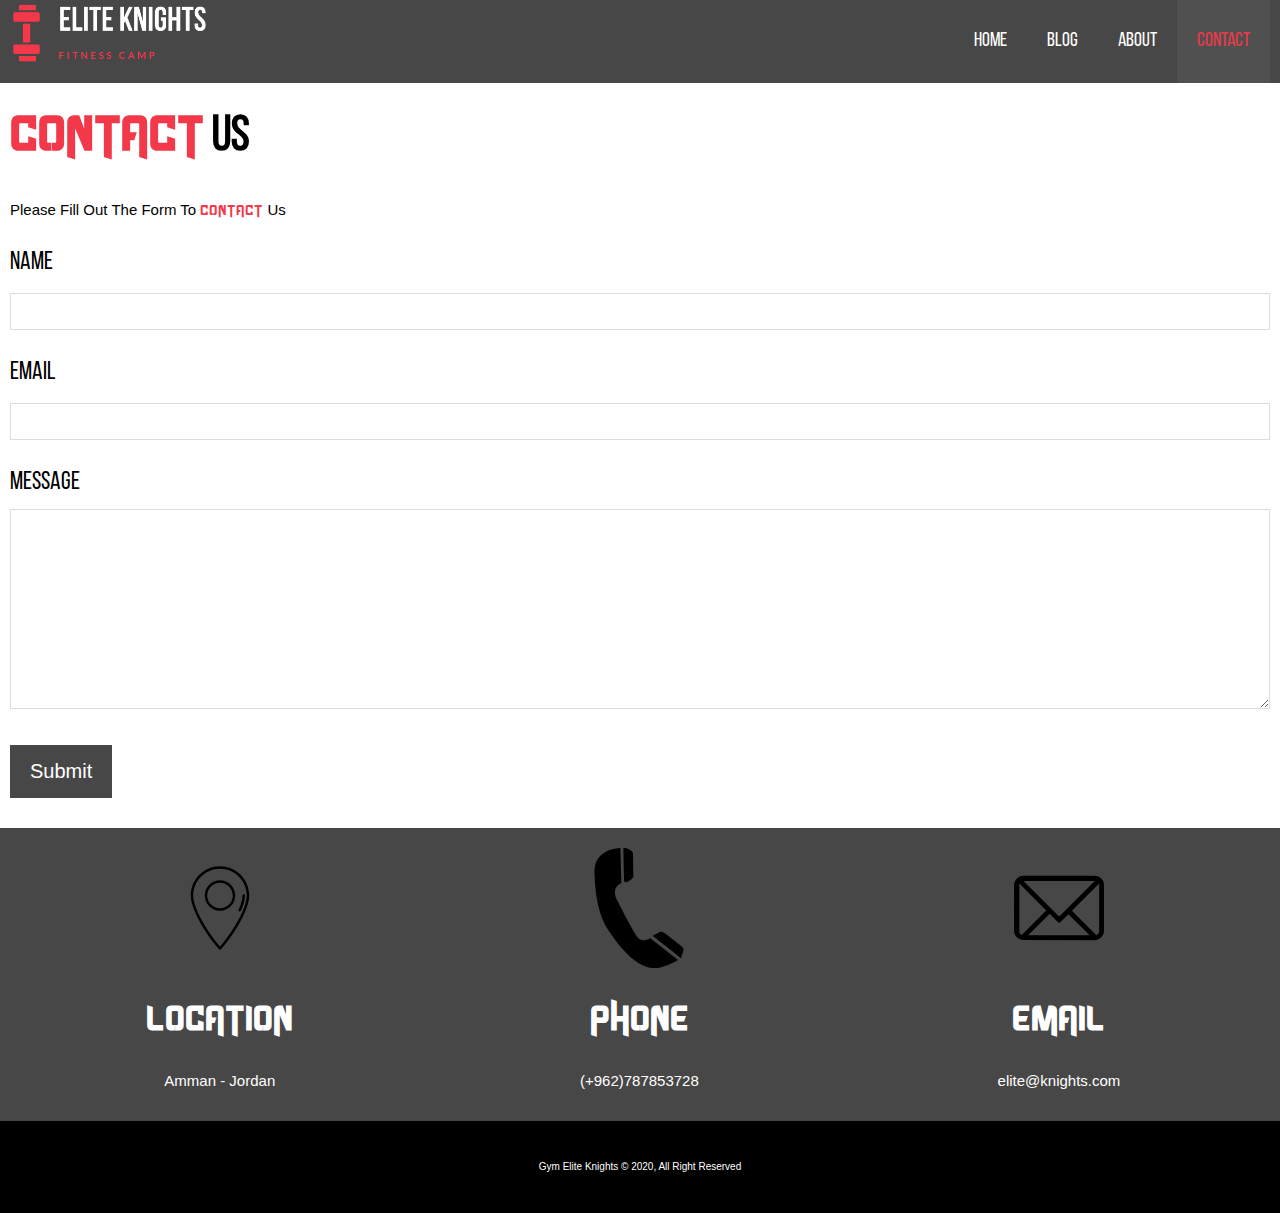
<file: contact.html>
<!DOCTYPE html>
<html lang="en">
<head>
    <meta charset="UTF-8">
    <meta name="viewport" content="width=device-width, initial-scale=1.0">
    <meta http-equiv="X-UA-Compatible" content="IE=7">
    <meta name="description" content="Welcome To Champions Home">
    <meta name="keywords" content="gym, jordan, amman, boxing">
    <link rel="stylesheet" type="text/css" href="static/css/fonts.css">
    <link rel="stylesheet" type="text/css" href="static/css/shared/reset.css">
    <link rel="stylesheet" type="text/css" href="static/css/shared/utillity.css">
    <link rel="stylesheet" type="text/css" href="static/css/shared/nav.css">
    <link rel="stylesheet" type="text/css" href="static/css/shared/footer.css">
    <link rel="stylesheet" type="text/css" href="static/css/contact.css">
    <title>Elite knights | contact</title>
</head>
<body>
    <header>
        <nav id="navbar">
            <div class="container">
                <a href="index.html"><img class="logo" src="static/img/Gray Logo.png" alt=""></a>
                <ul>
                        <li><a href="index.html">Home</a></li>
                        <li><a href="blog.html">Blog</a></li>
                        <li><a href="about.html">About</a></li>
                        <li><a class="current" href="contact.html">Contact</a></li>
                </ul>
            </div>
        </nav>
    </header>
    <div class="clr"></div>
    <section id="contact-form" class="py-3">
        <div class="container">
            <h1 class="l-heading"><span class="text-primary">Contact</span> Us</h1>
            <p class="text form-text">Please Fill Out The Form To <span class="text-primary">Contact</span> Us</p>
            <form action="POST" method="post">
                <div class="form-group">
                    <label for="name">Name</label>
                    <input type="text" name="name" id="name">
                </div>
                <div class="form-group">
                    <label for="email">Email</label>
                    <input type="email" name="email" id="email">
                </div>
                <div class="form-group">
                    <label for="message">Message</label>
                    <textarea name="message" id="message"></textarea>
                </div>
                <button type="submit" class="btn">Submit</button>
            </form>
        </div>
    </section>
    <section id="contact-info" class="bg-dark">
        <div class="container">
            <div class="box">
                <img class="box-img" src="static/icons/location.svg">
                <h3>location</h3>
                <p class="text">Amman - Jordan</p>
            </div>
            <div class="box">
                <img class="box-img" src="static/icons/phone.svg">
                <h3>Phone</h3>
                <p class="text">(+962)787853728</p></div>
            <div class="box">
                <img class="box-img" src="static/icons/email.svg">
                <h3>Email</h3>
                <p class="text">elite@knights.com</p></div>
        </div>
    </section>
    <footer id="main-footer">
        <p>Gym Elite Knights &copy; 2020, All Right Reserved</p>
    </footer>
</body>
</html>
</file>
<file: static/css/fonts.css>
@font-face {
    src: url(../fonts/BebasNeue/BebasNeue-Regular.ttf);
    font-family: bebas-reguler;
}

@font-face {
    src: url(../fonts/BebasNeue/BebasNeue-Bold.ttf);
    font-family: bebas-bold;
}

@font-face {
    src: url(../fonts/BebasNeue/BebasNeue-Thin.ttf);
    font-family: bebas-thin;
}
@font-face {
    src: url(../fonts/power-bass-font/PowerBass-8AJg.ttf);
    font-family: power-bass;
}
</file>
<file: static/css/shared/utillity.css>
.container{
    margin: auto;
    max-width: 1100;
    overflow: auto;
    padding: 0 10px;
}
.text-primary{
    color: #f23849;
    font-family: power-bass;
}
.lead{
    font-size: 30px;
    color: #ffff;
    
}
.btn{
    display: inline-block;
    font-size: 20px;
    color: #fff;
    background: #474747;
    padding: 15px 20px;
    border: none;
    text-align: center;
    cursor: pointer;
    
}
.btn:hover{
    background: #f23849;
    color: #474747;
   
}
.btn-light{
    background: #f4f4f4;
    color: #333;
}
.bg-dark{
    background: #474747;
    color: #fff;
}
.bg-light{
    background: #f4f4f4;
    color: #474747;
}
.bg-primary{
    background: #f23849;
    color: #474747;
}
.clr{
    clear: both;
}
.box{
    float: left;
    width: 33.3%;
    padding: 20px;
    text-align: center;
}
.box-img{
    margin-bottom: 5px ;
    width: 90px;
    height: 120px;
}
.box h3{
    margin-top: 10px;
    font-family: power-bass;
    font-size: 35px;
}
.box p{
    font-size: 15px;
    line-height: 20px;
}

.text{
    font-family: Arial, Helvetica, sans-serif;
}
.py-1{padding: 10px 0;}
.py-2{padding: 20px 0;}
.py-3{padding: 30px 0;}
.l-heading{font-size: 50px;}

.align{
    text-align: center;
}
@media(max-width: 768px){
    .box{
        float: none;
        width: 100%;
    }
}
</file>
<file: static/css/shared/nav.css>
#navbar{
    background: #474747;
    color: #fff;
    font-size: 20px;
    overflow: auto;
}

#navbar a {
    color: #fff;
}
#navbar .logo {
    float: left;
    /* height: 100px;
    width: 250px;
    padding: 20px 0; */
    display: block;
    margin: auto;
    width: 200px;
}

#navbar ul {
    list-style: none;
    float: right;
}

#navbar ul li{
    float: left;
}

#navbar ul li a{
    display: block;
    padding: 20px;
    text-align: center;
}

#navbar ul li a:hover,#navbar ul li a.current {
    background-color: #505050;
    color: #f23849
}

@media(max-width: 768px){
    #navbar .logo {
        float: none;
    }
    #navbar ul {
        float: none;
    }
    #navbar ul li{
        float: none;
    }
    #navbar ul li a{
        padding: 5px;
        border-bottom: #222 solid 1px;
    }

}
</file>
<file: static/css/shared/footer.css>
#main-footer{
    text-align: center;
    background: rgb(0, 0, 0);
    color: #ffff;
    font-family: Arial, Helvetica, sans-serif;
    font-size: 10px;
    padding: 15px;
}
</file>
<file: static/css/contact.css>
.form-text{
    font-size: 15px;
}

#contact-form .form-group{
    margin-bottom: 20px;
}

#contact-form label{
    display: block;
    margin-bottom: 5px;
}

#contact-form input{
    width: 100%;
    padding: 10px;
    border: 1px #ddd solid;
}
#contact-form textarea{
    width: 100%;
    height: 200px;
    padding: 10px;
    border: 1px #ddd solid;
}
#contact-form input:focus, #contact-form textarea:focus{
    outline: none;
    border-color: #f23849;
}
@media(max-width: 768px){
    .l-heading{
        text-align: center;
    }
    #contact-info .box{
        border-bottom: #222 solid 1px; ;
    }
}
</file>
